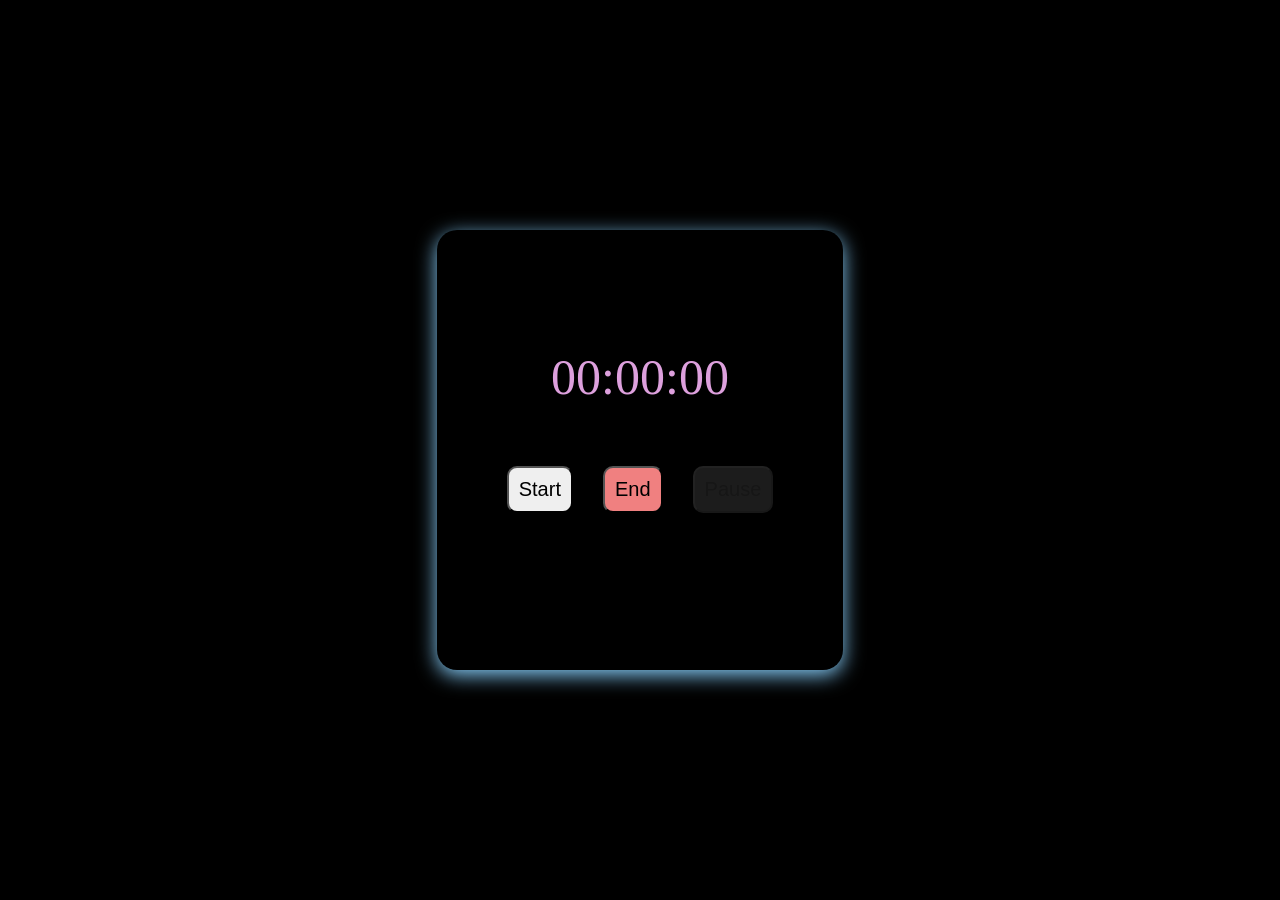
<file: Timecounting/index.html>
<html>
    <head>
        <meta charset="UTF-8">
        <meta name="viewport" content="width=device-width, initial-scale=1.0">
        <title> Time Counting</title>
        <link rel="stylesheet" href="style.css">
    </head>
    <body>
        <div class="container">
            <div class="display">00:00:00</div>
            <div class="buttons">
                <button class="PressStart">Start</button>
                <button class="PressEnd">End</button>
                <button class="PressPause" disabled>Pause</button>
            </div>
        </div>
        <script src = "index.js"></script>
    </body>
</html>
</file>
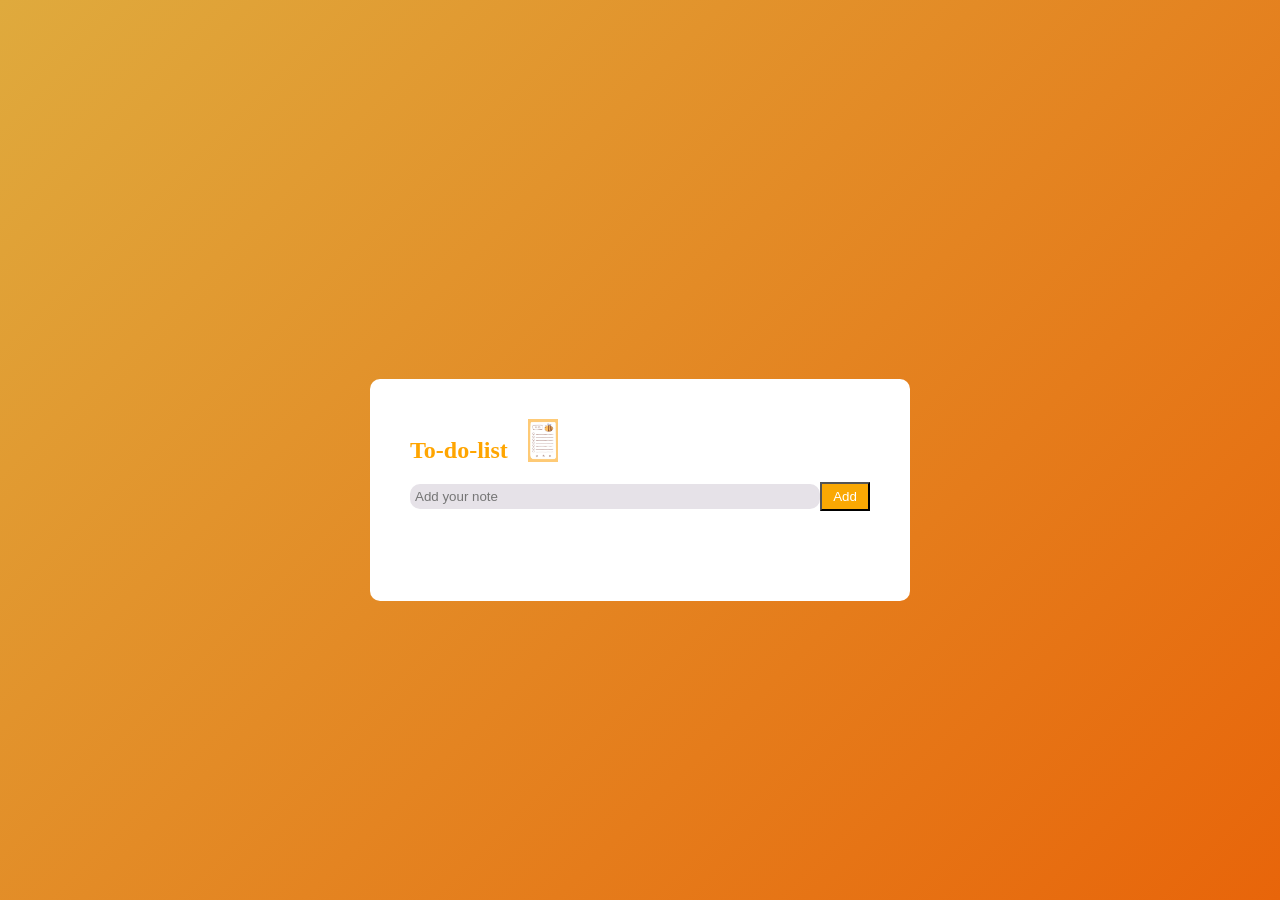
<file: To-do-list/index.html>
<html>
    <head>
        <meta charset="UTF-8">
        <meta name="viewport" content="width=device-width, initial-scale=1.0">
        <title> To-do-list</title>
        <link rel="stylesheet" href="style.css">
    </head>
    <body>
        <div class = "container">
            <div class = "todoapp">
                <h2> To-do-list <img src="image/todolist.jpeg"></h2>
                <div class = "row">
                    <input type="text" id = "input" placeholder = "Add your note">
                    <button onclick = "addTask()">Add</button>
                </div>
                <ul id ="list-container">
                    

                </ul>
                
                
            </div>
        </div>
        <script src="Todolist.js"></script>
    </body>

</html>
</file>
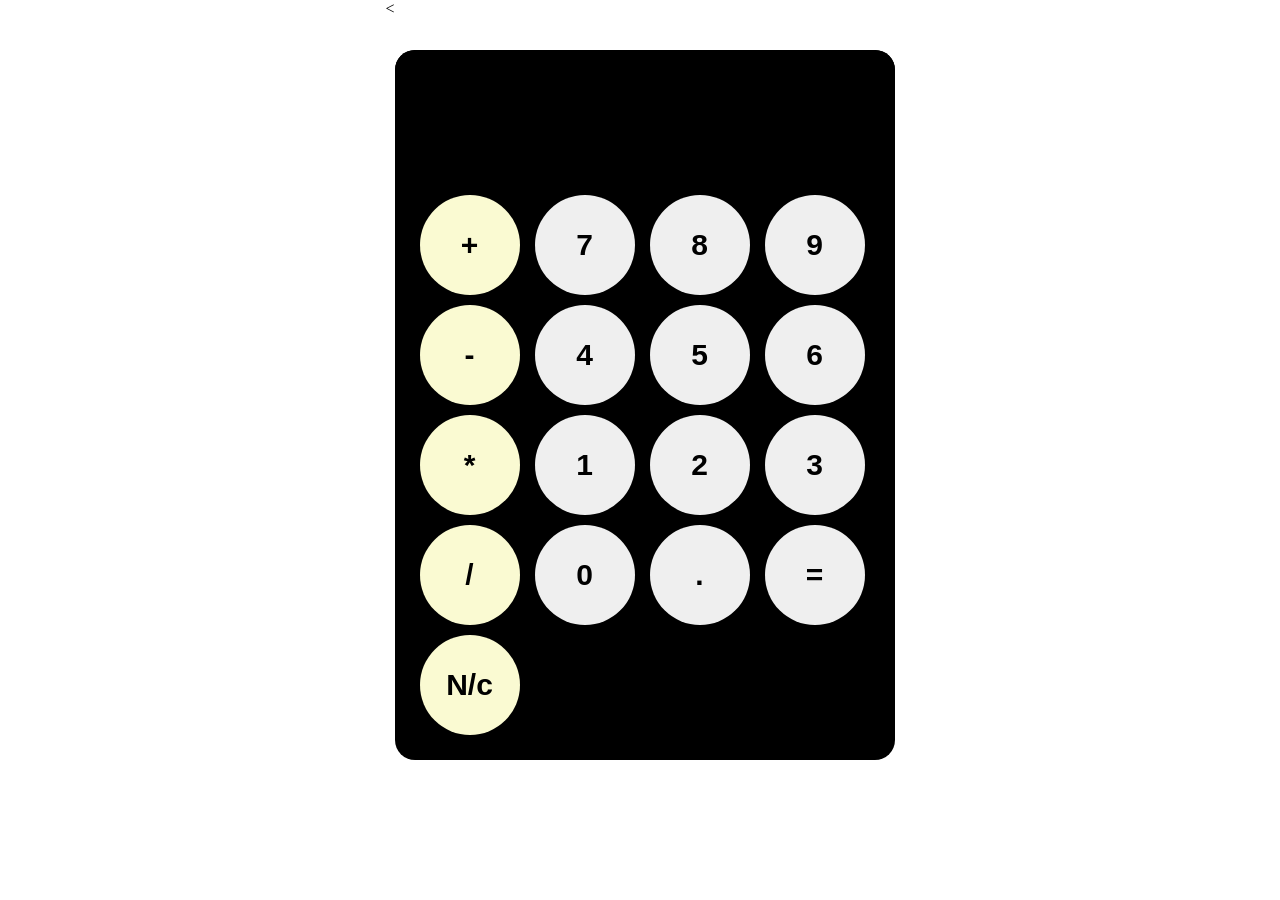
<file: Calculator/layout.html>
<!DOCTYPE html>
<html>
<head>
    <meta charset="UTF-8">
    <meta name="viewport" content="width=device-width, initial-scale=1.0">

    <title> My website</title>
    <link  rel = "stylesheet" href = "style.css">
    
    <
</head>
<body>
   <div class = "Calculator">
        <input class = "display" type = "text">
        <div class ="keys">
            <button onclick = "appendToDisplay('+')" class = "Operator">+</button>
            <button onclick = "appendToDisplay('7')">7</button>
            <button onclick = "appendToDisplay('8')">8</button>
            <button onclick = "appendToDisplay('9')">9</button>
            <button onclick = "appendToDisplay('-')"class = "Operator">-</button>
            <button onclick = "appendToDisplay('4')">4</button>
            <button onclick = "appendToDisplay('5')">5</button>
            <button onclick = "appendToDisplay('6')">6</button>
            <button onclick = "appendToDisplay('*')" class = "Operator">*</button>
            <button onclick = "appendToDisplay('1')">1</button>
            <button onclick = "appendToDisplay('2')">2</button>
            <button onclick = "appendToDisplay('3')">3</button>
            <button onclick = "appendToDisplay('/')" class = "Operator">/</button>
            <button onclick = "appendToDisplay('0')">0</button>
            <button onclick = "appendToDisplay('.')">.</button>
            <button onclick = "Calculate()">=</button>
            <button onclick = "Cleardisplay()"class = "Operator">N/c</button>

        </div>


   </div>

   <script src="index.js">


   </script>
</body>
</html>
</file>
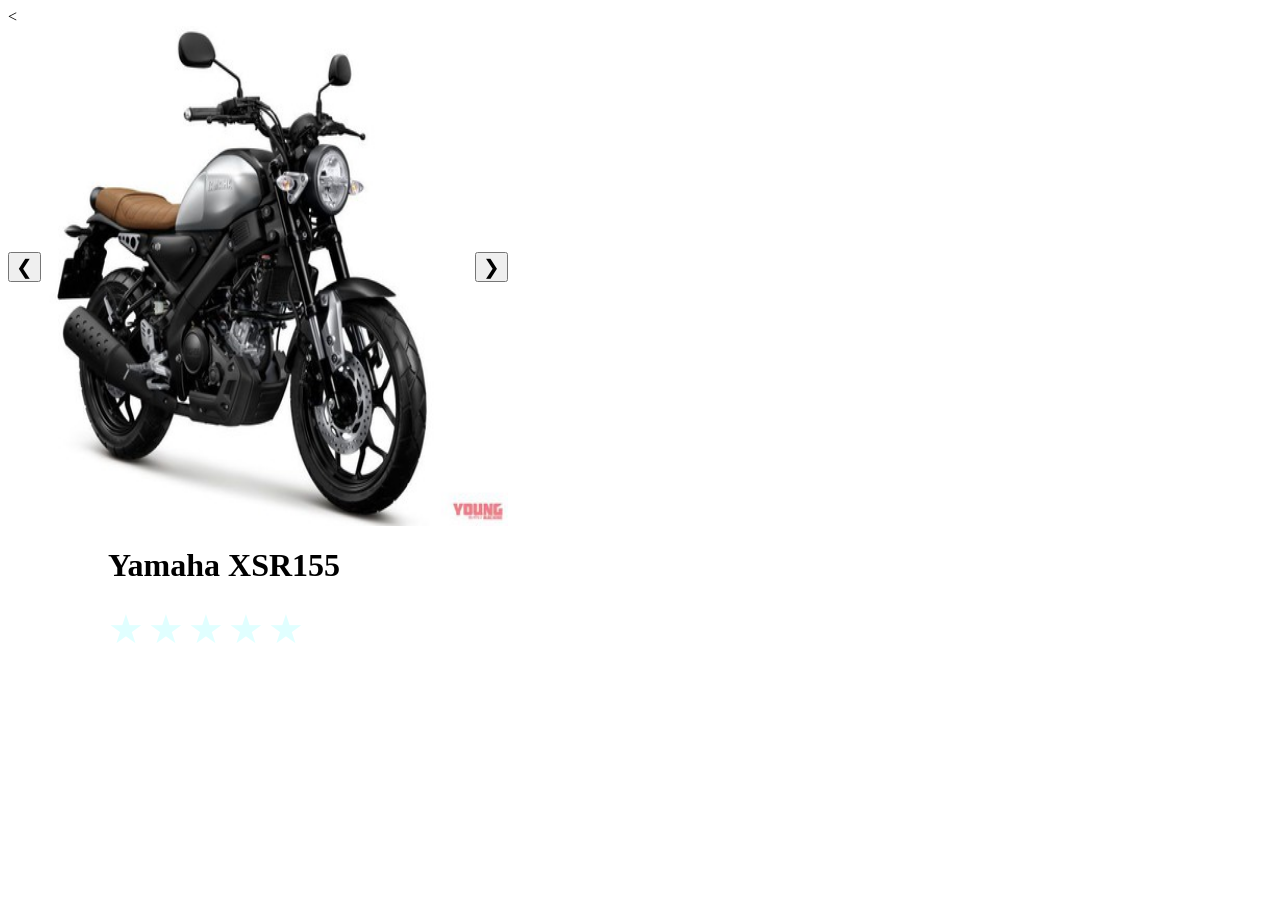
<file: ImageSlide/layout.html>
<!DOCTYPE html>
<html>
<head>
    <meta charset="UTF-8">
    <meta name="viewport" content="width=device-width, initial-scale=1.0">

    <title> My website</title>
    <link  rel = "stylesheet" href = "style.css">
    
    <
</head>

<body>
    <div class="Shopee">

    <!-- KHUNG 1 -->
    <div class="Window">
        <div class="Webpage">
            <div class="Slider">
                <img class="Slide" src="i1.jpg">
                <img class="Slide" src="i2.jpg">
            </div>

            <button class="Prev" onclick="prevside()">&#10094</button>
            <button class="Next" onclick="nextside()">&#10095</button>
        </div>

        <div class="info">
            <h1>Yamaha XSR155</h1>

            <div class="rating">
                <span onclick="rate(1)">★</span>
                <span onclick="rate(2)">★</span>
                <span onclick="rate(3)">★</span>
                <span onclick="rate(4)">★</span>
                <span onclick="rate(5)">★</span>
            </div>
        </div>
    </div>

    

</div>
   
</body>
<script  src="index.js"></script>

</html>
</file>
<file: Timecounting/style.css>
body
{
    display : flex;
    
   justify-content: center;
   align-items: center;
   margin : 0;
   background-color: black;
   

}
.container
{
    height : 300px;
    display : flex;
    flex-direction: column;
    align-items: center;
    justify-content: center;
    box-shadow: 0 5px 20px lightskyblue;
    padding : 70px;
    border-radius: 20px;

}
.display
{
    color : plum;
    position : relative ;
    bottom : 40px;
    font-size: 50px;
    
   

}
.display.warning
{
    color : rgb(213, 93, 93);
    animation : blink 0,5 infinite;

}
@keyframes blink {
  0%, 100% { opacity: 1; }
  50%       { opacity: 0.3; }
}
.buttons
{
    display : flex;
    gap : 30px;
    margin-top : 20px;

}
.PressEnd
{
    background-color: lightcoral;
}
button 
{
    font-size: 20px;
    padding : 10px;
    border-radius: 10px;
}
button:active
{
    background-color : palevioletred;
    color : white;
}
button:disabled {
  opacity: 0.4;
  cursor: not-allowed;
}
</file>
<file: To-do-list/style.css>
*{
    margin : 0;
    padding : 0 ;
    box-sizing : border-box;
}
.container
{
    width : 100%;
    background: linear-gradient(135deg, #dfaa3d, #e8650a);
    height : 100vh;
    padding : 10px;
    display: flex;
     align-items : center;
    justify-content: center;


}
.todoapp
{
    width : 100%;
    max-width : 540px;
    background: #fff;
    margin : 100px auto 20px;
    padding : 40px 40px 90px;
    border-radius: 10px;
    
   

}
img 
{
    width : 50px;

}
.todoapp h2
{
    color : orange;
    display : flex ;
    align-items: center;

}

.todoapp h2 img{
    width : 30px;
    margin-left : 20px;
    margin-bottom: 20px;
}
.row
{
    display: flex;
    align-items: center;
    justify-content: space-between;
}
input 
{
    flex : 1;
    background: transparent;
    border : none;
    outline : none;
    background: #e6e2e8;
    padding : 5px;
    font-weight : 14px;
    border-radius: 10px;
}
button 
{
    
    outline : none;
    width : 50px;
    padding : 5px 5px 5px;
    background: #faa803;
    color : white;
    cursor : pointer;


}
button:hover{
    border-radius: 30px;
    color : white;
    background: #e561b0;
    transition : transform 0.6s ease-in-out
}
ul li 
{
    list-style: none;
    font-size : 16px;
    padding : 5px 30px 5px;
    margin-top : 10px;
    cursor : pointer;
    position : relative;
}
ul li::before
{
    content: '';
    position : absolute;
    height : 30px;
    width : 20px;
    border-radius: 50px;
    background-image: url(image/unchecked.webp);
    background-size: cover;
    background-position : center;
    bottom: 2px;
    left : 5px;
}
ul li.checked
{
    color : black;
    text-decoration:line-through;
}
ul li.checked::before
{
    background-image: url(image/tick.png);
}
ul li span
{
    position: absolute;
    right : 0;
    top :5px;
    width: 20px;
    text-align: center;
}
ul li span:hover{
    background-color: gainsboro;
}
</file>
<file: Calculator/style.css>
body{
    display : flex;
    justify-content: center;
    margin : 0;
}
.Calculator
{
    font-family: Arial;
    background-color: black;
    max-width : 500px;
    border-radius: 20px;
    overflow: hidden;
    margin-top : 50px;
    box-sizing: border-box;
}
.display
{
    padding : 20px;
    text-align: left;
    width : 100%;
    height : 80px;
    border : none;
    background-color: black;
    color : white;
    font-size : 70px;
}
.keys
{
    display : grid;
    grid-template-columns: repeat(4, 1fr);
    gap : 10px;
    padding : 25px;
}

button
{
    width : 100px;
    height: 100px;
    border-radius: 50px;
    border : none;
    font-weight: bold ;
    font-size : 30px;

}
button:hover
{
    background-color: antiquewhite;
}
button:active
{
    background-color: aliceblue;
}
.Operator 
{
    background-color: lightgoldenrodyellow;
}
.Operator:hover{
    background-color: bisque;
}
.Operator:active{
    background-color: orange;
}
</file>
<file: ImageSlide/style.css>
.Webpage
{
  position: relative;
  width : 500px;
  overflow : hidden ;
  
}
.Webpage img 
{
    width : 100%;
    height :500px;
    display : none;
}
img.displaySlide
{
    display : block;
    animation-name: fade;
    animation-duration: 1.5s;
    

}

.Webpage button 
{
    position : absolute;
    bottom: 250px;
    transform : translateY(20%);
    font-size : 20px;
    
}
.Prev 
{
    left : 0;
}
.Next 
{ 
    right : 0;
}
@keyframes fade 
{
    from { opacity: 0.2}
    to {opacity : 1}
}
.info
{
    margin-left : 100px;
}
.rating span
{
    font-size : 40px;
    color : lightcyan;
}
.rating span.active
{
    color : orange;
}
</file>
